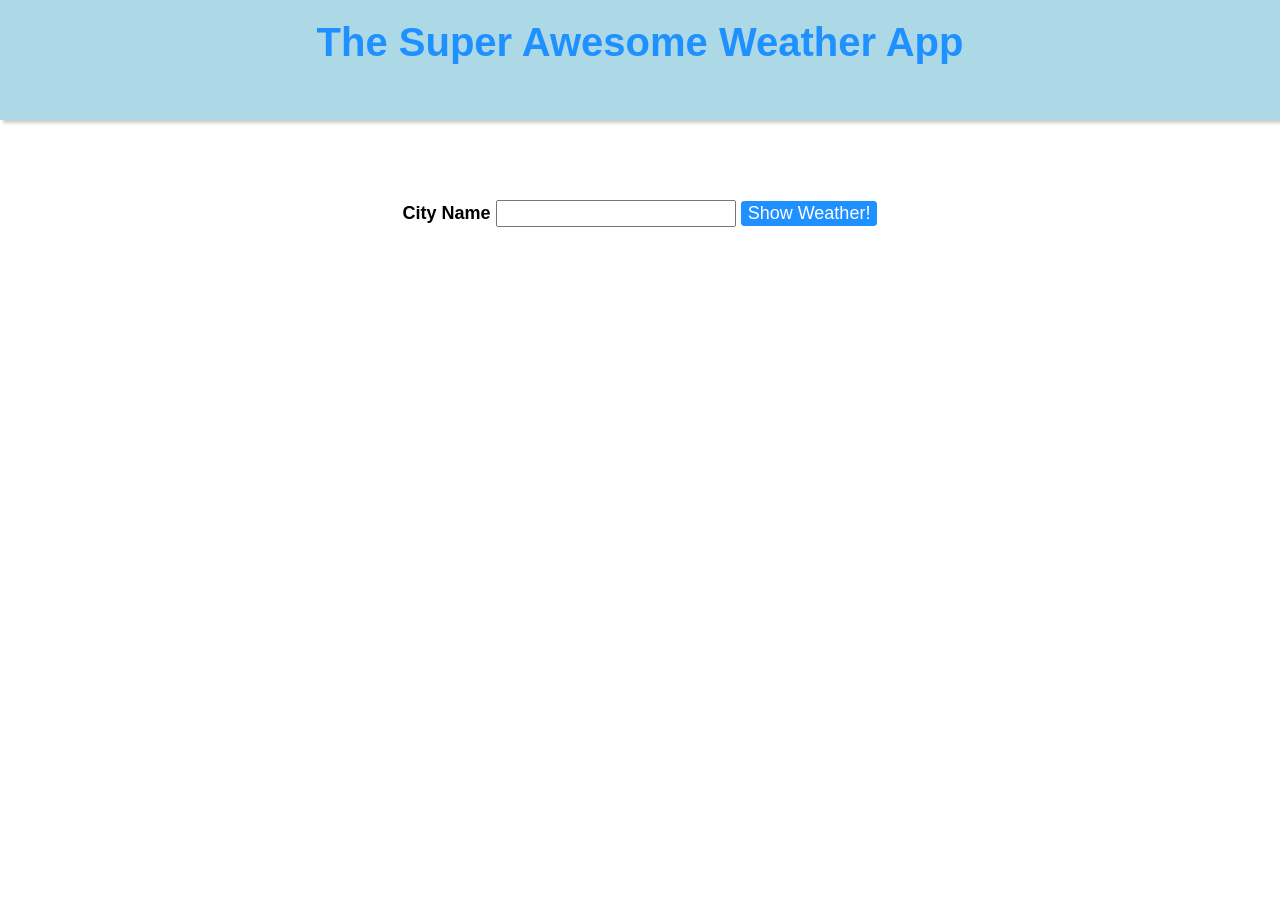
<file: index.html>
<!doctype html>
<html lang="en">
<head>
    <meta charset="UTF-8">
    <title>Weather App</title>
    <link rel="stylesheet" href="style.css">
</head>
<body>
<header>
    <h1>The Super Awesome Weather App</h1>
</header>
<div class="main">
    <div id="search">
        <label for="city">City Name</label>
        <input type="text" id="city">
        <button type="button">Show Weather!</button>
    </div>
    <div id="load">Loading...</div>
    <div id="weather">
        <h1 id="weatherCity">City Name</h1>

        <div id="weatherDescription">Weather Description</div>
        <div id="weatherTemperature">Temperature</div>

    </div>
</div>
<script src="init.js"></script>
<script src="weather_data.js"></script>
<script src="app.js"></script>
</body>
</html>
</file>
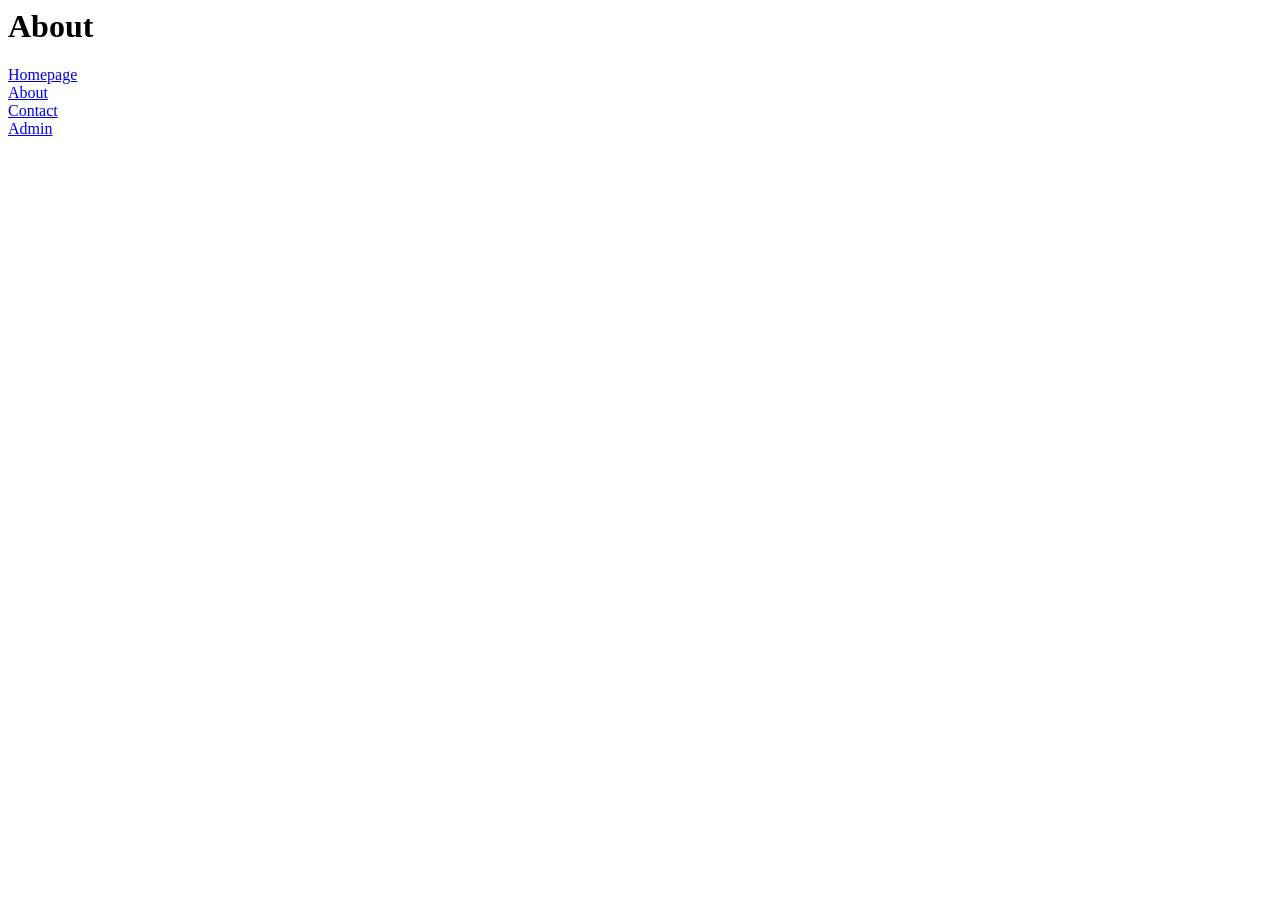
<file: About.html>
<html>
<head> 
<title> About </title>
</head>
<body> 
<h1>About </h1>
<a href="index.html" target = "_blank" >Homepage</a><br />
<a href="about.html">About</a><br />
<a href="contact.html">Contact</a><br />
<a href="admin files/admin1.html">Admin</a>
         
</body>
</html>
</file>
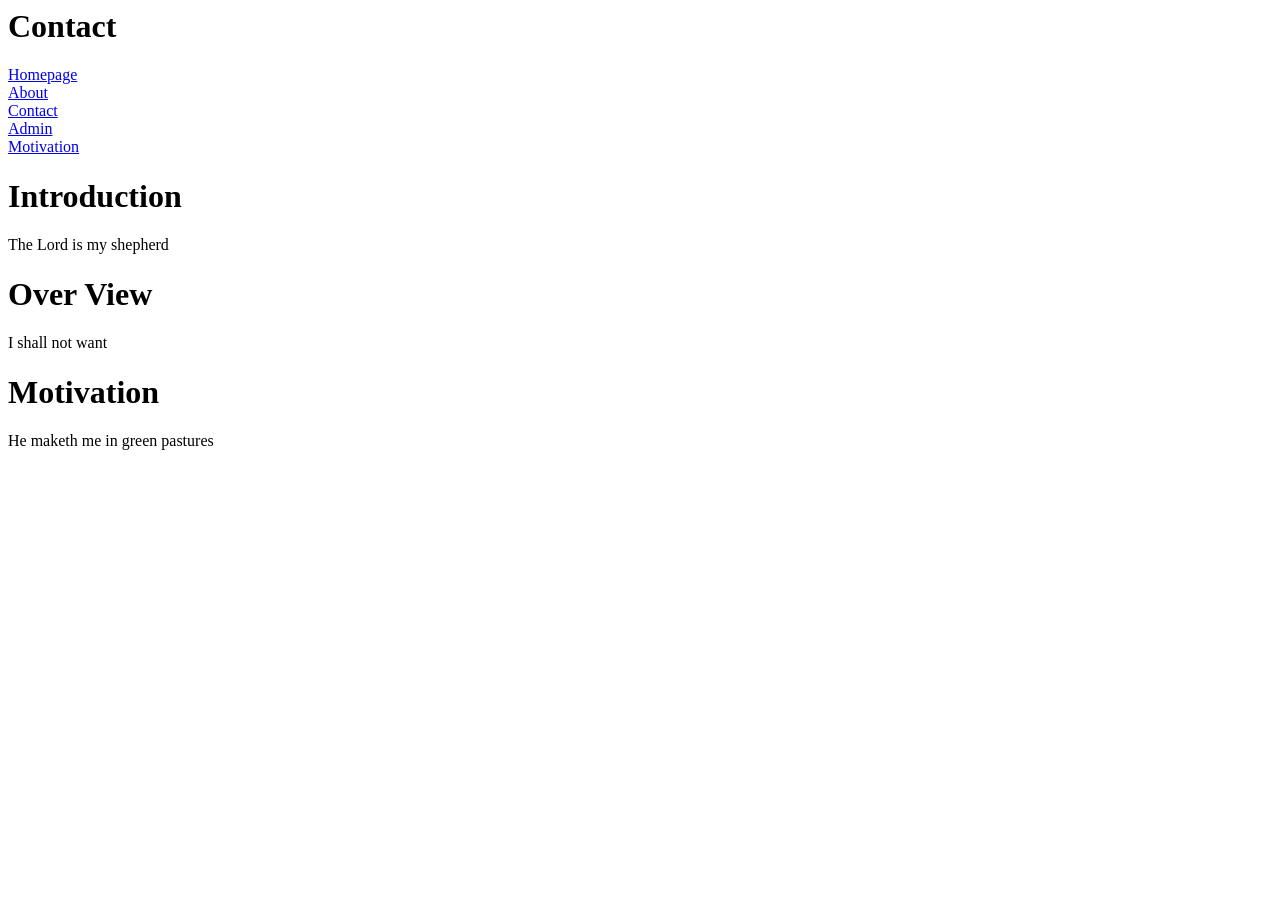
<file: Contact.html>
<html>
<head> 
<title> Contact </title>
</head>
<body> 
<h1>Contact </h1>
<a href="index.html">Homepage</a><br />
<a href="about.html">About</a><br />
<a href="contact.html">Contact</a><br />
<a href="admin files/admin1.html">Admin</a><br />
<a href="contact.html#Motivation"> Motivation</a>
     <h1>  Introduction </h1>  
     <p> The Lord is my shepherd </p>
     <h1> Over View </h1>
     <p> I shall not want </p>
     <h1> Motivation </h1>
     <p> He maketh me in green pastures </p>
</body>
</html>
</file>
<file: style.css>
/* Styles go here  ok */

body {
    padding: 0;
    margin: 0;
    font-family: Helvetica Neue, Helvetica, Arial;
}

header {
    height: 100px;
    background-color: lightblue;
    text-align: center;
    padding-top: 20px;
    box-shadow: 3px 3px 3px #ccc;
}

header h1 {
    font-size: 40px;
    font-weight: bold;
    color: dodgerblue;
    margin: 0;
}

.main {
    text-align: center;
    padding-top: 80px;
}

#search {
    font-size: 18px;
}

#search label {
    font-weight: bold;
}

#search input {
    font-size: inherit;
    font-family: inherit;
}

#search button {
    font-family: inherit;
    font-size: inherit;
    background-color: dodgerblue;
    border: 1px solid dodgerblue;
    border-radius: 3px;
    cursor: pointer;
    color: white;
}

#search button:hover {
    background-color: deepskyblue;
}

#weather {
    padding: 30px;
    border: 1px solid #ccc;
    width: 400px;
    margin: 100px auto auto;
    background-color: deepskyblue;
    box-shadow: 2px 2px 3px #ccc;
    color: white;
    box-sizing: border-box;
    display: none;
    font-weight: bold;
}

#weather h1 {
    font-size: 32px;
    margin-top: 0;
    margin-bottom: 30px;
}

#weatherDescription {
    float: left;
}

#weatherTemperature {
    float: right;
}

#load {
    padding: 30px;
    width: 400px;
    margin: 100px auto auto;
    display: none;
}
</file>
